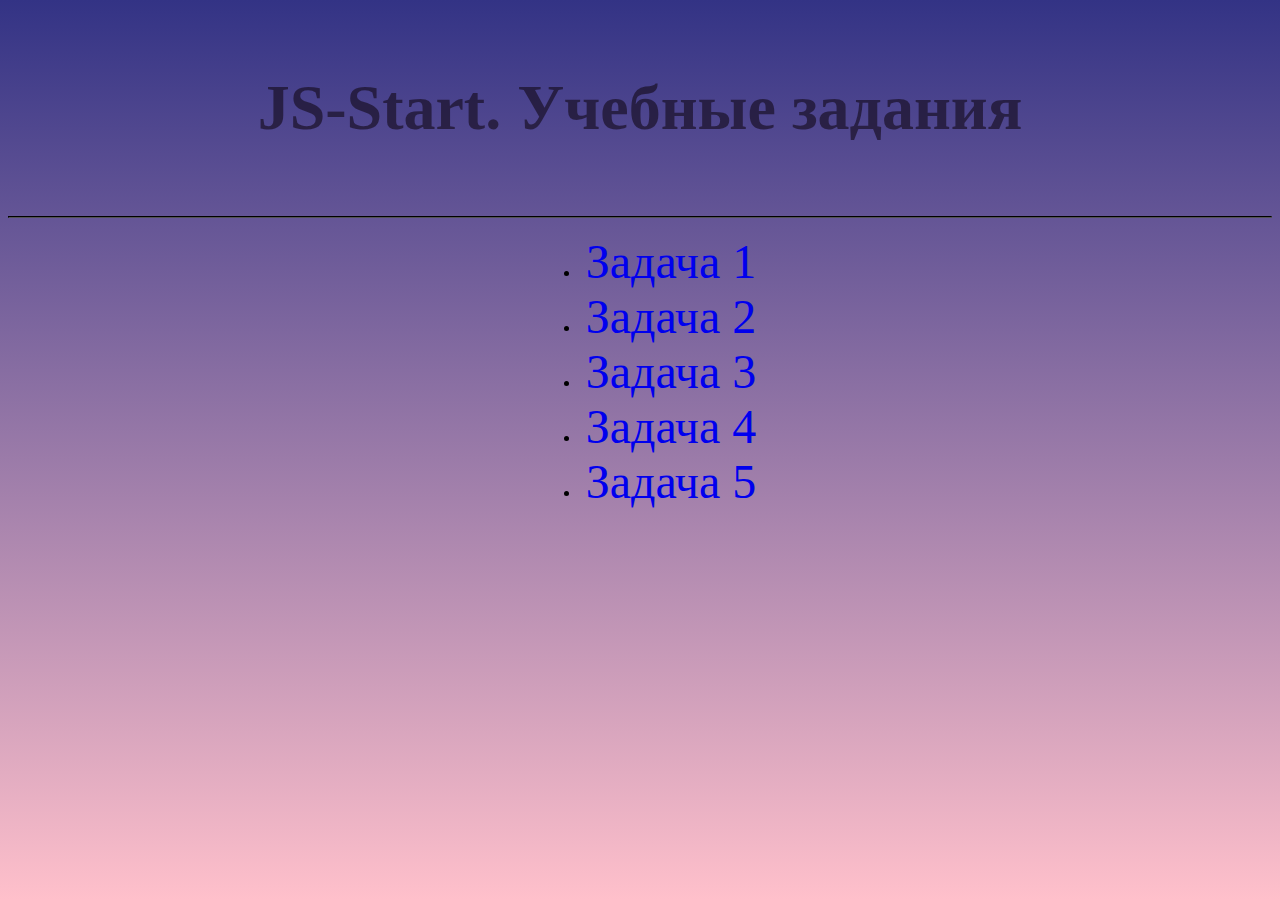
<file: index.html>
<!DOCTYPE html>
<html lang="en">
    <head>
        <meta charset="UTF-8">
        <title>JS Start</title>
        <link rel="stylesheet" href="style.css" type="text/css">
    </head>
    <body>
      <header>
         <h1>JS-Start. Учебные задания</h1>
      </header>
        <div>
         <hr id="hr1">
            <ul>
               <li>
                  <a href="task1/index.html">Задача 1</a>
               </li>
               <li>
                  <a href="task2/index.html">Задача 2</a>
               </li>
               <li>
                  <a href="task3/index.html">Задача 3</a>
               </li>
               <li>
                  <a href="task4/index.html">Задача 4</a>
               </li>
               <li>
                  <a href="task5/index.html">Задача 5</a>
               </li>
            </ul>
        </div>
      <footer>
         <div></div>
      </footer>
    </body>
</html>
</file>
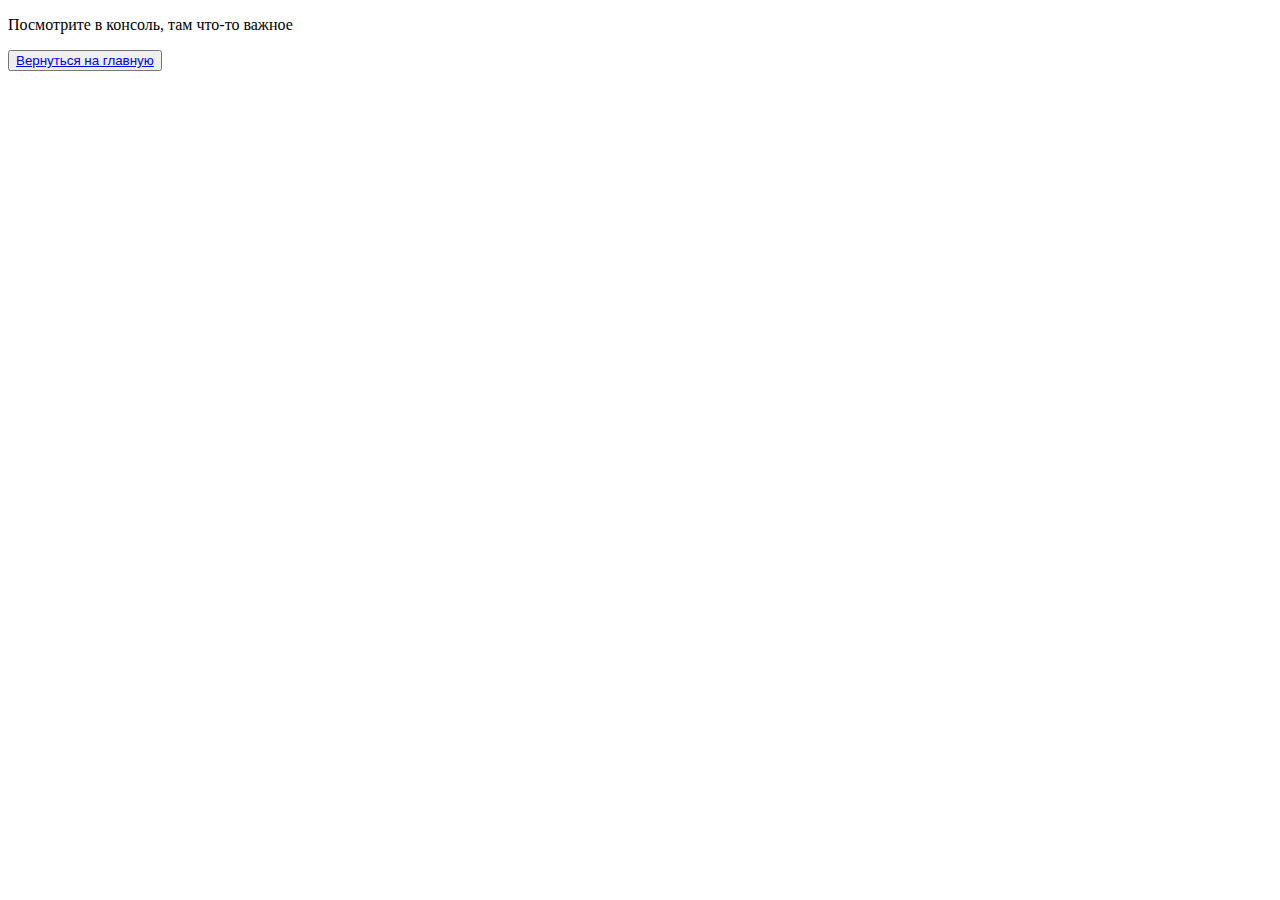
<file: task1/index.html>
<!DOCTYPE html>
<html lang="en">
    <head>
        <meta charset="UTF-8">
        <title>JS-Start. 1 задача</title>
    </head>
    <body>
        <p>Посмотрите в консоль, там что-то важное</p>
        <button type="button">
            <a href="../index.html">Вернуться на главную</a>
        </button>
    </body>
    <script src="script.js"></script>
</html>
</file>
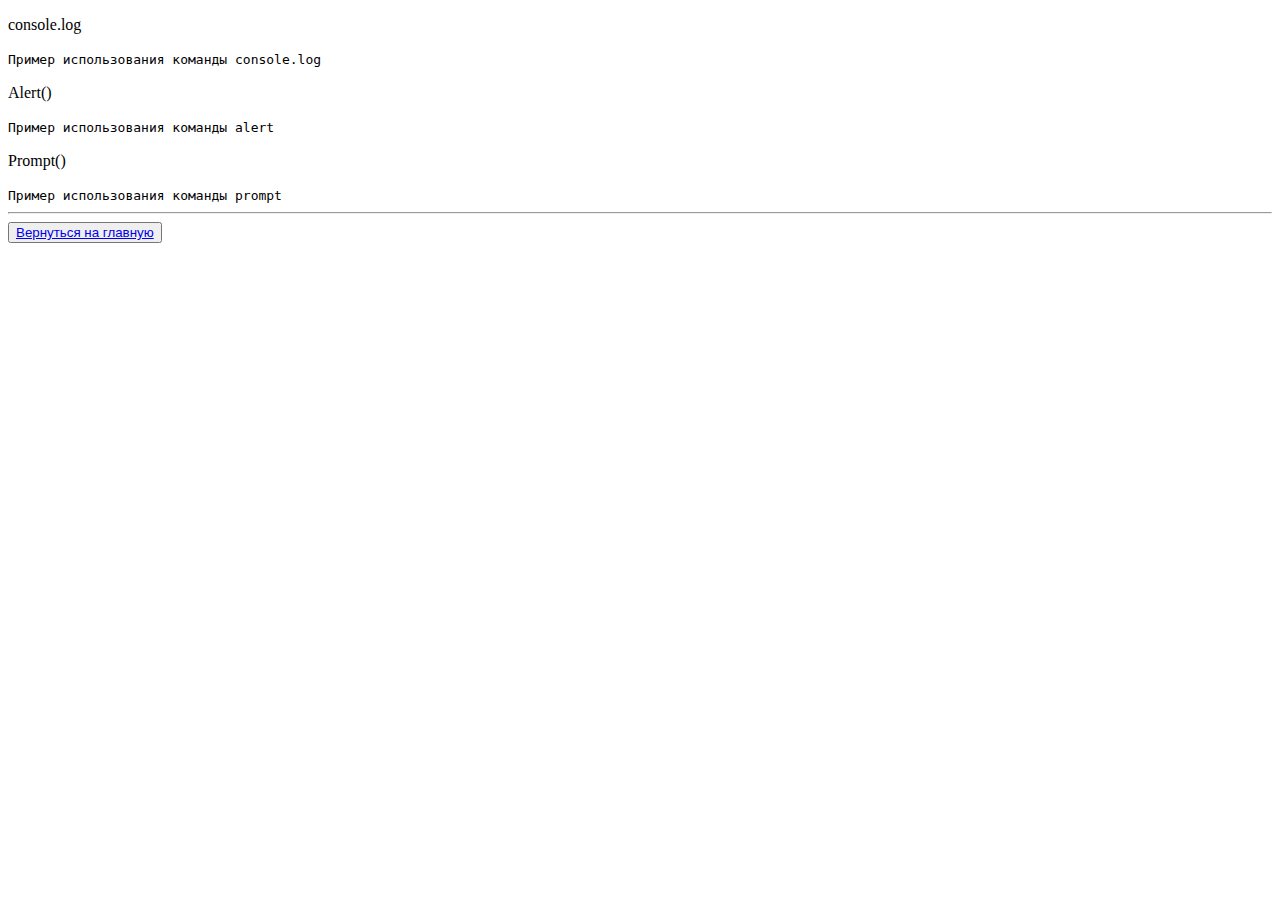
<file: task2/index.html>
<!DOCTYPE html>
<html lang="en">
    <head>
        <meta charset="UTF-8">
        <title>JS-Start. 2 задача</title>
    </head>
    <body>
        <p id="consoleLog">console.log</p>
        <code>
            Пример использования команды console.log
        </code>
        <p id="alert1">Alert()</p>
        <code>
            Пример использования команды alert
        </code>
        <p id="prompt1">Prompt()</p>
        <code>
            Пример использования команды prompt
        </code>
        <hr>
        <button type="button">
            <a href="../index.html">Вернуться на главную</a>
        </button>
        <script src="script.js"></script>
    </body>
</html>
</file>
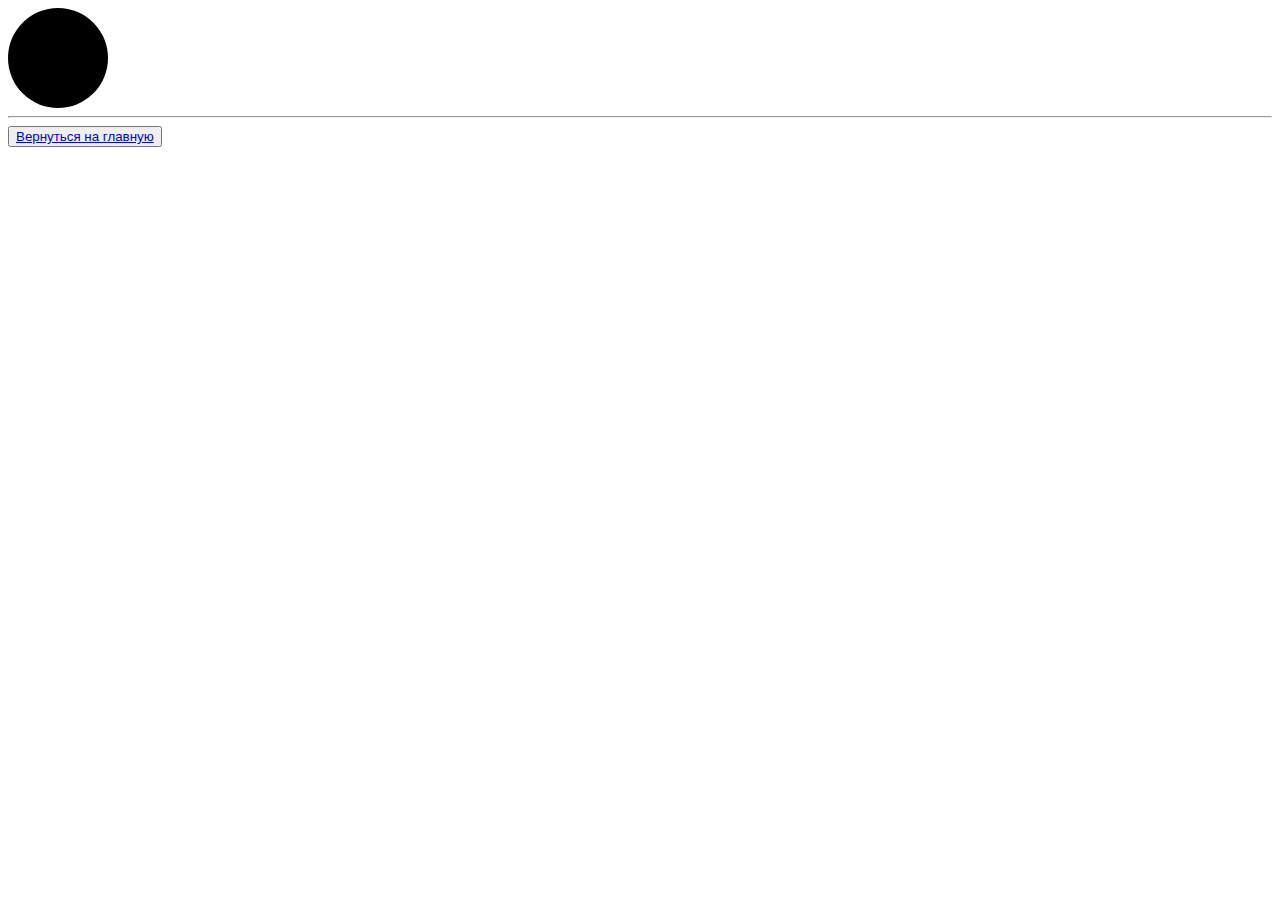
<file: task3/index.html>
<!DOCTYPE html>
<html lang="en">
    <head>
        <meta charset="UTF-8">
        <title>JS-Start. 3 задача</title>
        <link rel="stylesheet" type="text/css" href="style.css">
    </head>
    <body>
        <div id="trafficLight"></div>
        <hr>
        <button type="button">
            <a href="../index.html">Вернуться на главную</a>
        </button>
        <script src="script.js"></script>
    </body>
</html>
</file>
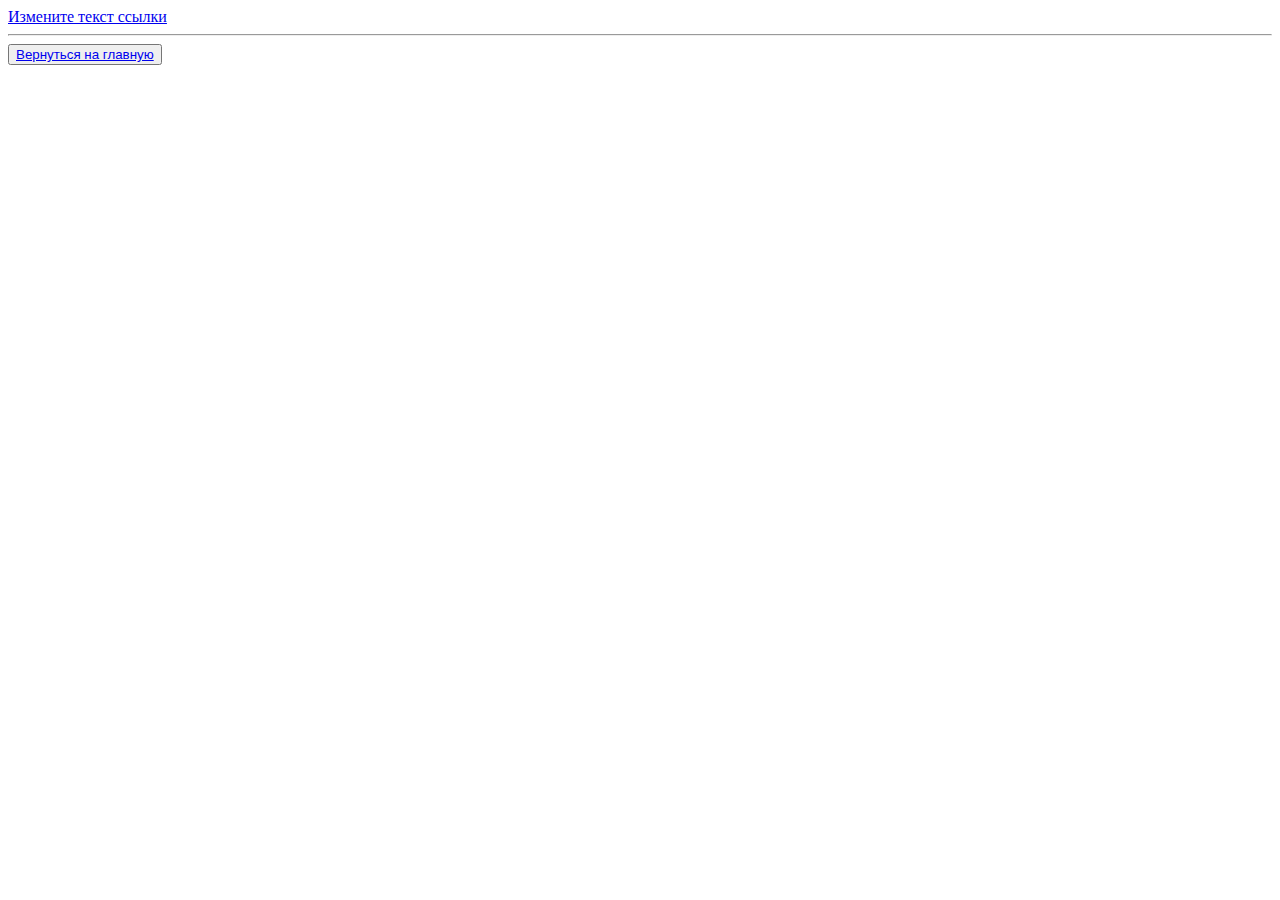
<file: task4/index.html>
<!DOCTYPE html>
<html lang="en">
    <head>
        <meta charset="UTF-8">
        <title>JS-Start. 4 Задача</title>
    </head>
    <body>
        <a href="#" id="aHref">Измените текст ссылки</a>
        <hr>
        <button type="button">
            <a href="../index.html">Вернуться на главную</a>
        </button>
        <script src="script.js"></script>
    </body>
</html>
</file>
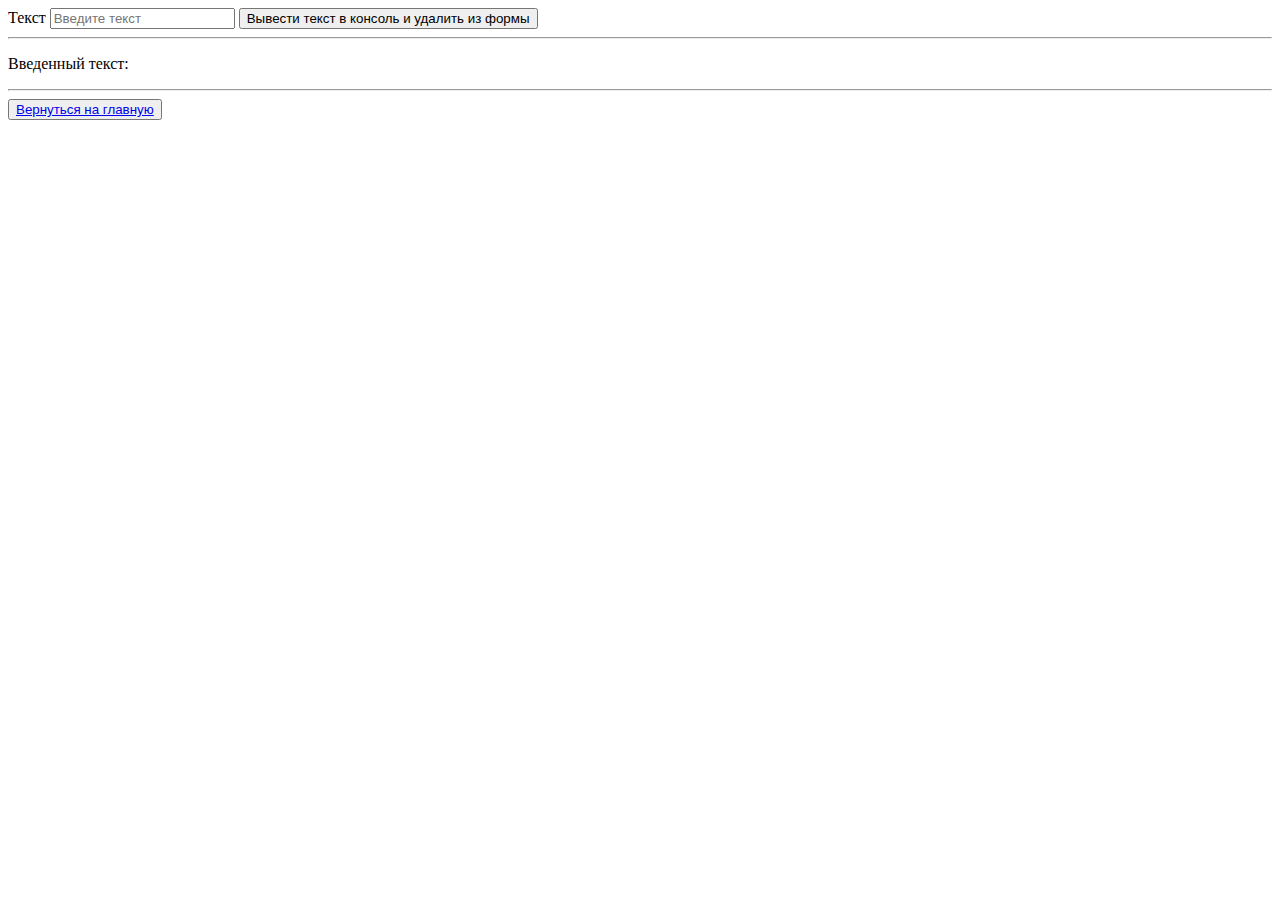
<file: task5/index.html>
<!DOCTYPE html>
<html lang="en">
    <head>
        <meta charset="UTF-8">
        <title>JS-Start. 3 задача</title>
    </head>
    <body>
        <form action="#">
            <label>
                Текст
                <input id="input" type="text" placeholder="Введите текст">
            </label>
            <button id="button" type="submit">
                Вывести текст в консоль и удалить из формы
            </button>
        </form>
        <hr>
        <p>Введенный текст:</p>
        <p id="duplicateField"></p>
        <hr>
        <button type="button">
            <a href="../index.html">Вернуться на главную</a>
        </button>
        <script src="script.js"></script>
    </body>
</html>
</file>
<file: style.css>
html {
    min-height:100%;
    background-size:cover;
}

body {
    min-height:100%;
    background: linear-gradient(#333385, pink);
}

header {
    display: flex;
    align-items: center;
    justify-content: center;
    height: 200px;
    background-size: cover;
    
}

#hr1 {
    border-style: 20px;
    border-color:black;
}

div {
    text-align: center;
    background-size: cover;
}

h1 {
    color: rgb(20 11 28 / 64%);
    font-size: 4rem;
    font-family: 'Times New Roman', Times, serif;
}

ul {
    text-align: center;
    padding: cover;
    list-style-position: inside;
}

a {
    font-size: 3rem;
    font-family: 'Times New Roman', Times, serif;
    text-decoration: none;
}

footer {
    padding-top: 20px;
    padding-bottom: 60px;
    text-align: center;
}
</file>
<file: task3/style.css>
#trafficLight {
    width: 100px;
    height: 100px;
    border-radius: 50%;
    background: black;
}
</file>
